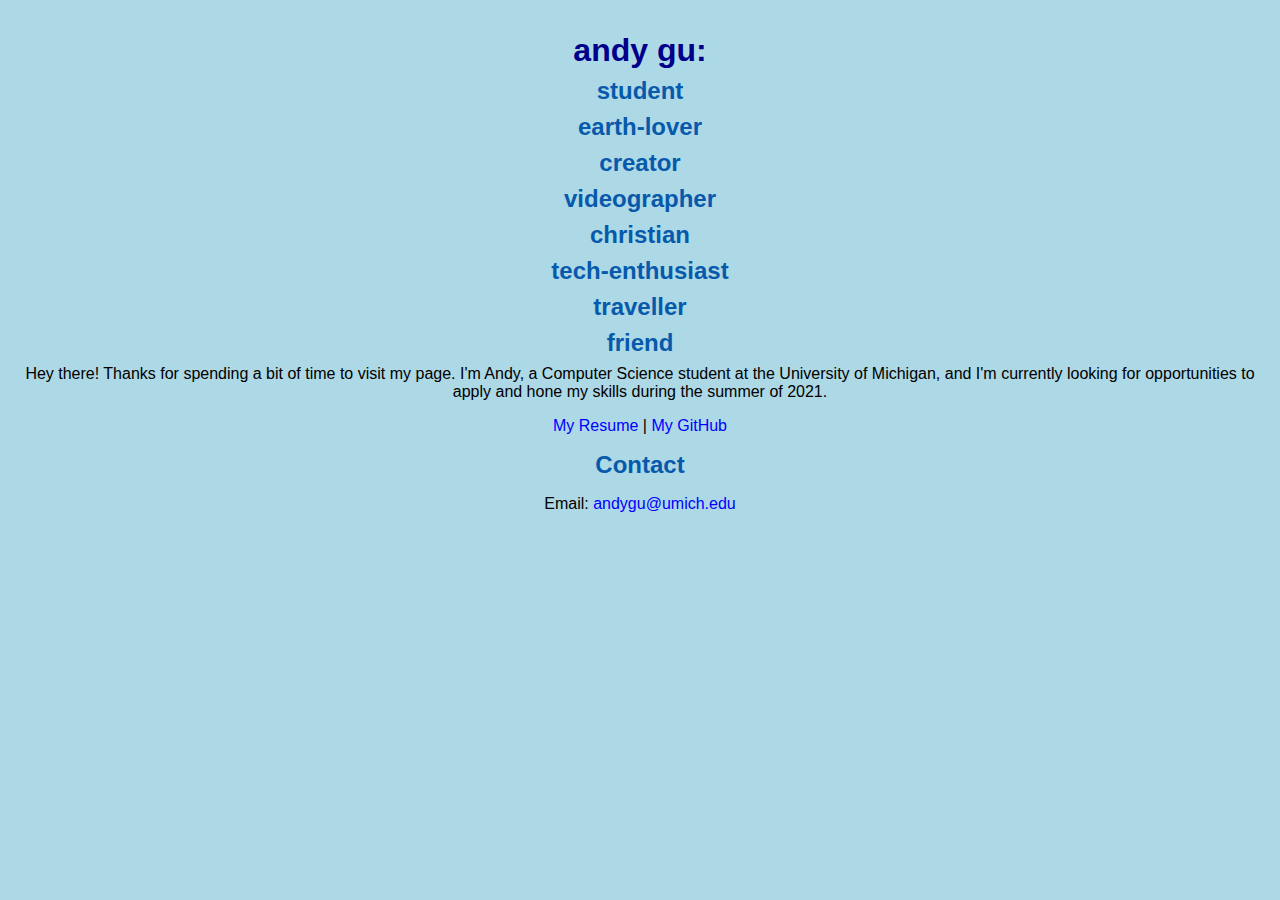
<file: index.html>
<!DOCTYPE html>
<html lang="en">

<head>
    <meta charset="UTF-8">
    <meta name="viewport" content="width=device-width, initial-scale=1.0">
    <title>Andy Gu</title>

    <!-- CSS links -->
    <link href="https://cdn.jsdelivr.net/npm/bootstrap@5.0.0-beta1/dist/css/bootstrap.min.css" rel="stylesheet" integrity="sha384-giJF6kkoqNQ00vy+HMDP7azOuL0xtbfIcaT9wjKHr8RbDVddVHyTfAAsrekwKmP1" crossorigin="anonymous">
    <link rel="stylesheet" href="css/master.css">
</head>

<body>
    <div class="row">
        <div class="col" class="title">
            <h1>andy gu:</h1>
        </div>
    </div>
    <div class="row" class="intro">
        <div class="col">
            <h2>student</h2>
            <h2>earth-lover</h2>
            <h2>creator</h2>
            <h2>videographer</h2>
            <h2>christian</h2>
            <h2>tech-enthusiast</h2>
            <h2>traveller</h2>
            <h2>friend</h2>
        </div>
    </div>
    <div class="row">
        <div class="col-lg-12 description">
            Hey there! Thanks for spending a bit of time to visit my page. I'm Andy, a Computer Science student at the University of Michigan, and I'm currently looking for opportunities to apply and hone my skills during the summer of 2021.
        </div>
    </div>
    <p><a href="resume.html">My Resume</a> | <a href="https://github.com/andyygu"> My GitHub</a></p>
    <h2>Contact</h2>

    <p>Email: <a href="mailto:andygu@umich.edu">andygu@umich.edu</a></p>
</body>

</html>
</file>
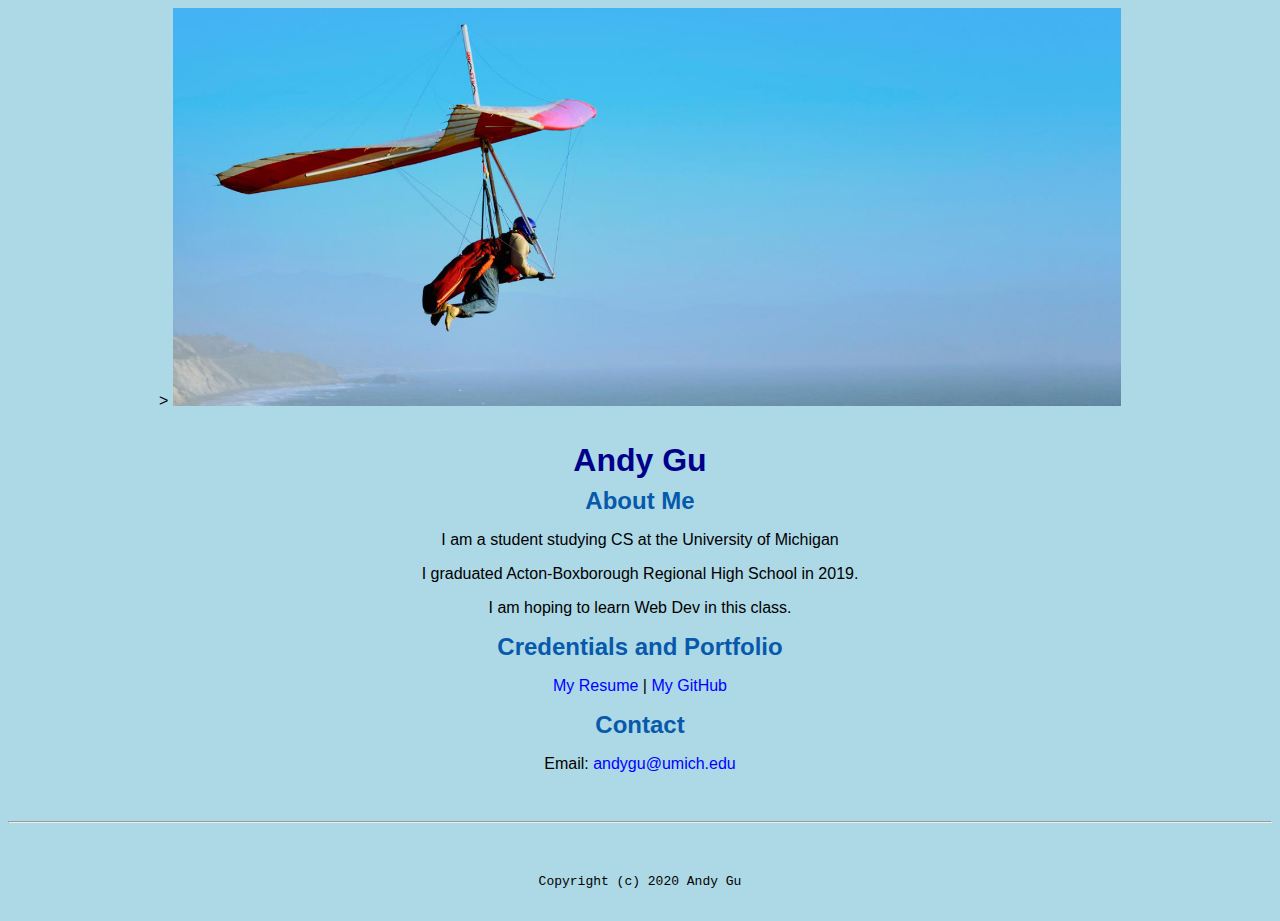
<file: firstPage.html>
<!DOCTYPE html>
<html lang="en">

<head>
    <meta charset="UTF-8">
    <title>Andy Gu</title>
    <link rel="stylesheet" href="css/master.css">
    <meta name="viewport" content="width=device-width, initial-scale=1, shrink-to-fit=no">

    <!-- Bootstrap CDN CSS link -->>
    <link href="https://cdn.jsdelivr.net/npm/bootstrap@5.0.0-beta1/dist/css/bootstrap.min.css" rel="stylesheet" integrity="sha384-giJF6kkoqNQ00vy+HMDP7azOuL0xtbfIcaT9wjKHr8RbDVddVHyTfAAsrekwKmP1" crossorigin="anonymous">

</head>

<body>
    <img src="images/banner.jpg" width="75%" alt="banner">
    <h1>Andy Gu</h1>
    <h2>About Me</h2>
    <p>I am a student studying CS at the University of Michigan</p>
    <p>I graduated Acton-Boxborough Regional High School in 2019.</p>
    <p>I am hoping to learn Web Dev in this class.</p>

    <h2>Credentials and Portfolio</h2>

    <p><a href="resume.html">My Resume</a> | <a href="https://github.com/andyygu"> My GitHub</a></p>
    <h2>Contact</h2>

    <p>Email: <a href="mailto:andygu@umich.edu">andygu@umich.edu</a></p>

    <!-- Bootstrap CDN JS link -->
    <script src="https://cdn.jsdelivr.net/npm/@popperjs/core@2.5.4/dist/umd/popper.min.js" integrity="sha384-q2kxQ16AaE6UbzuKqyBE9/u/KzioAlnx2maXQHiDX9d4/zp8Ok3f+M7DPm+Ib6IU" crossorigin="anonymous"></script>
    <script src="https://cdn.jsdelivr.net/npm/bootstrap@5.0.0-beta1/dist/js/bootstrap.min.js" integrity="sha384-pQQkAEnwaBkjpqZ8RU1fF1AKtTcHJwFl3pblpTlHXybJjHpMYo79HY3hIi4NKxyj" crossorigin="anonymous"></script>
</body>

<footer>

</footer>
</p>
</body>
<footer>
    <hr>
    <code>Copyright (c) 2020 Andy Gu</code>
</footer>

</html>
</file>
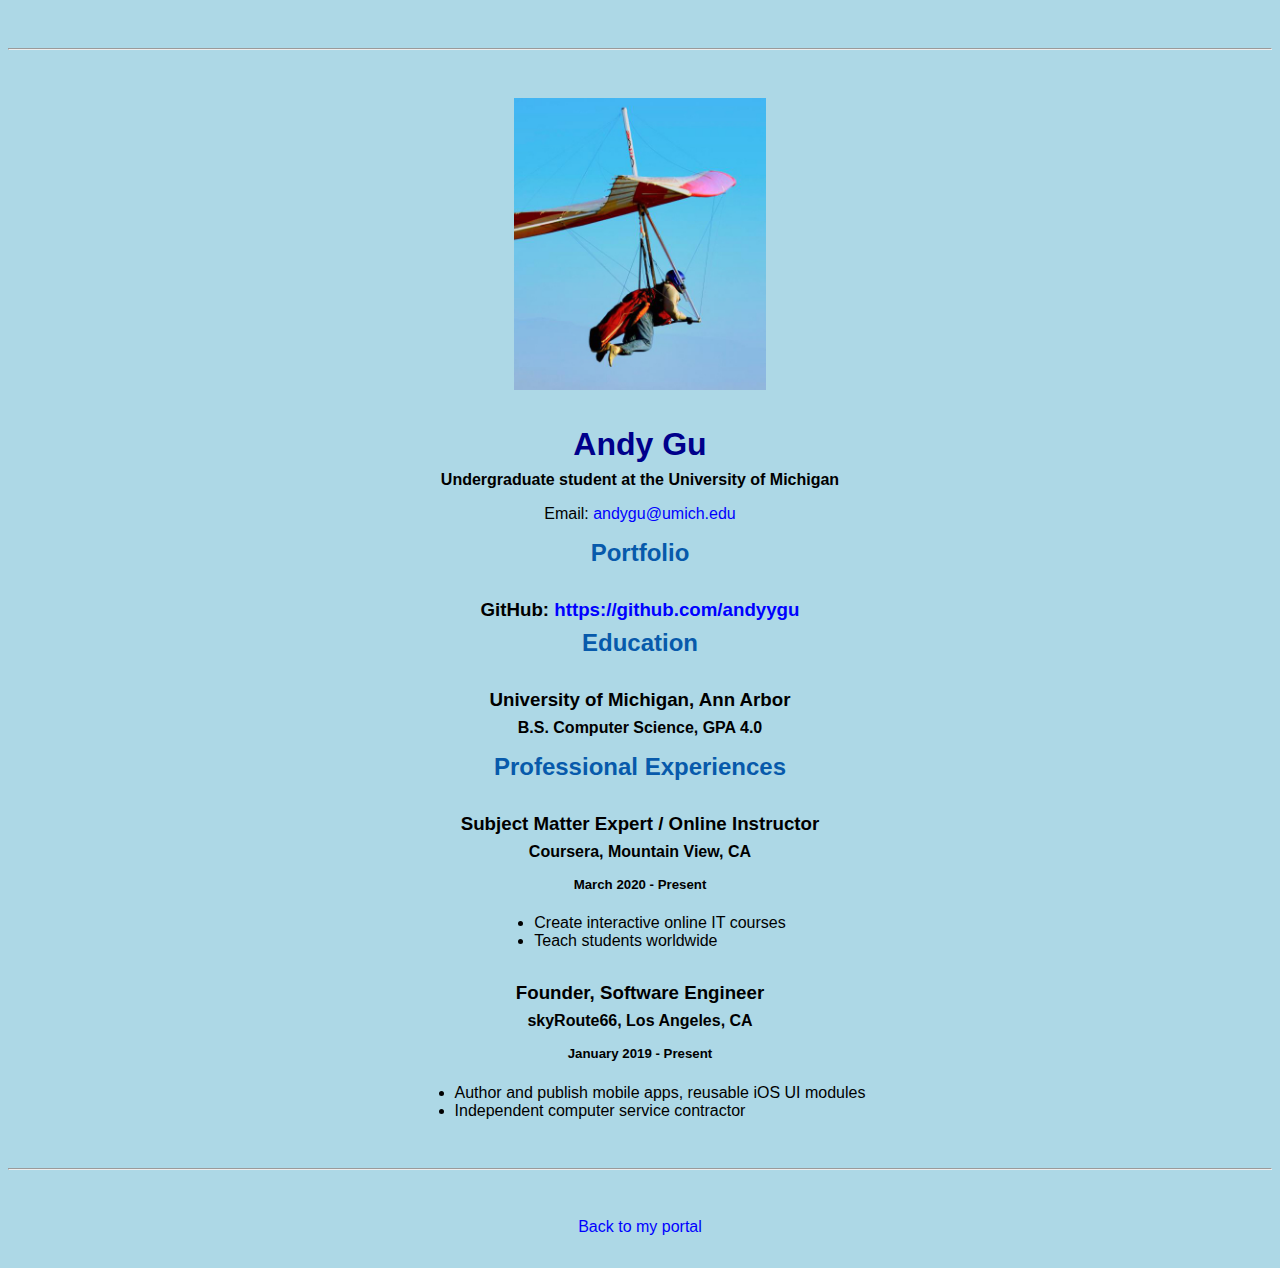
<file: resume.html>
<!doctype html>

<!-- this is a comment for human! -->

<html lang="en">

  <header>
    <title>Andy Gu's Resume</title>
    <link rel="stylesheet" href="css/master.css">
    <link rel = "FaviconIcon" href = "favicon.ico" type = "image/x-icon">
    <link rel = "shortcut" href="favicon.ico" type = "image/x-icon">
    <meta name = "viewport" content = "width=device-width, initial-scale=1, shrink-to-fit=no"
    <meta name = "name" content = "Andy Gu's Portal">
    <meta name = "robots" content = "noindex, nofollow">
  </header>

  <body>
    <hr>

    <img src="images/headshot.jpg" alt="Andy Gu's headshot" width="20%">

    <h1>Andy Gu</h1>
    <h4>Undergraduate student at the University of Michigan</h4>

    <p>Email: <a href="mailto:andygu@umich.edu" target="_blank">andygu@umich.edu</a></p>
    <!-- don't post physical address, personal phone number or other personal information on the web! -->

    <h2>Portfolio</h2>
      <h3>GitHub: <a href="https://github.com/andyygu" target="_blank">https://github.com/andyygu</a></h3>

    <h2>Education</h2>

    <h3>University of Michigan, Ann Arbor</h3>
    <h4>B.S. Computer Science, GPA 4.0</h4>

    <h2>Professional Experiences</h2>

    <h3>Subject Matter Expert / Online Instructor</h3>
    <h4>Coursera, Mountain View, CA</h4>
    <h5>March 2020 - Present</h5>
      <ul>
        <li>Create interactive online IT courses</li>
        <li>Teach students worldwide</li>
      </ul>

    <h3>Founder, Software Engineer</h3>
    <h4>skyRoute66, Los Angeles, CA</h4>
    <h5>January 2019 - Present</h5>
      <ul>
        <li>Author and publish mobile apps, reusable iOS UI modules</li>
        <li>Independent computer service contractor</li>
      </ul>
  </body>

  <footer>
  <hr>
  <p><a href="index.html">Back to my portal</a><p>
  </footer>

</html>
</file>
<file: css/master.css>
/* Cascading stylesheet for the website */


/* Text inside these asterisks and slashes are comments for human */

.description {
    text-align: center;
}

.container {
    font-size: larger;
    background-color: aqua;
}

a {
    /* set the text color to blue here */
    color: blue;
    text-decoration: none;
    /* This means we do not want hyperlinks to be underlined */
}

a:hover {
    /* set the text color to red here */
    color: red;
    text-decoration: none;
    /* This means we do not want hyperlinks to be underlined */
}

body {
    /* set the background color here */
    background-color: #ADD8E6;
    /* set the text color to black here */
    color: black;
    /* set the font here */
    font-family: Helvetica, sans-serif;
    /* set the text alignment here */
    text-align: center;
}

footer {
    margin-top: 2rem;
    margin-bottom: 2rem;
}

h1 {
    font-family: Helvetica, sans-serif, Geneva;
    font-style: bold;
    margin-bottom: 0.5rem;
    margin-top: 2rem;
    margin-right: 5rem;
    margin-left: 5rem;
    text-align: center;
    color: #00008b;
}

h2 {
    /* set the text color of to #075AAB here */
    color: #075AAB;
    /* set both the bottom margin and top margin to 2.5rem here */
    margin-bottom: 0.5rem;
    margin-top: 0.5rem;
}

h3 {
    margin-bottom: 0;
    margin-top: 2rem;
}

h4 {
    margin-bottom: 1rem;
    margin-top: 0.5rem;
}

h5 {
    margin-top: 0.5rem;
}

hr {
    margin-bottom: 3rem;
    margin-top: 3rem;
}


/* this controls how the bullet points in the resume page looks */

ul {
    display: table;
    margin: 0 auto;
    text-align: left;
}
</file>
